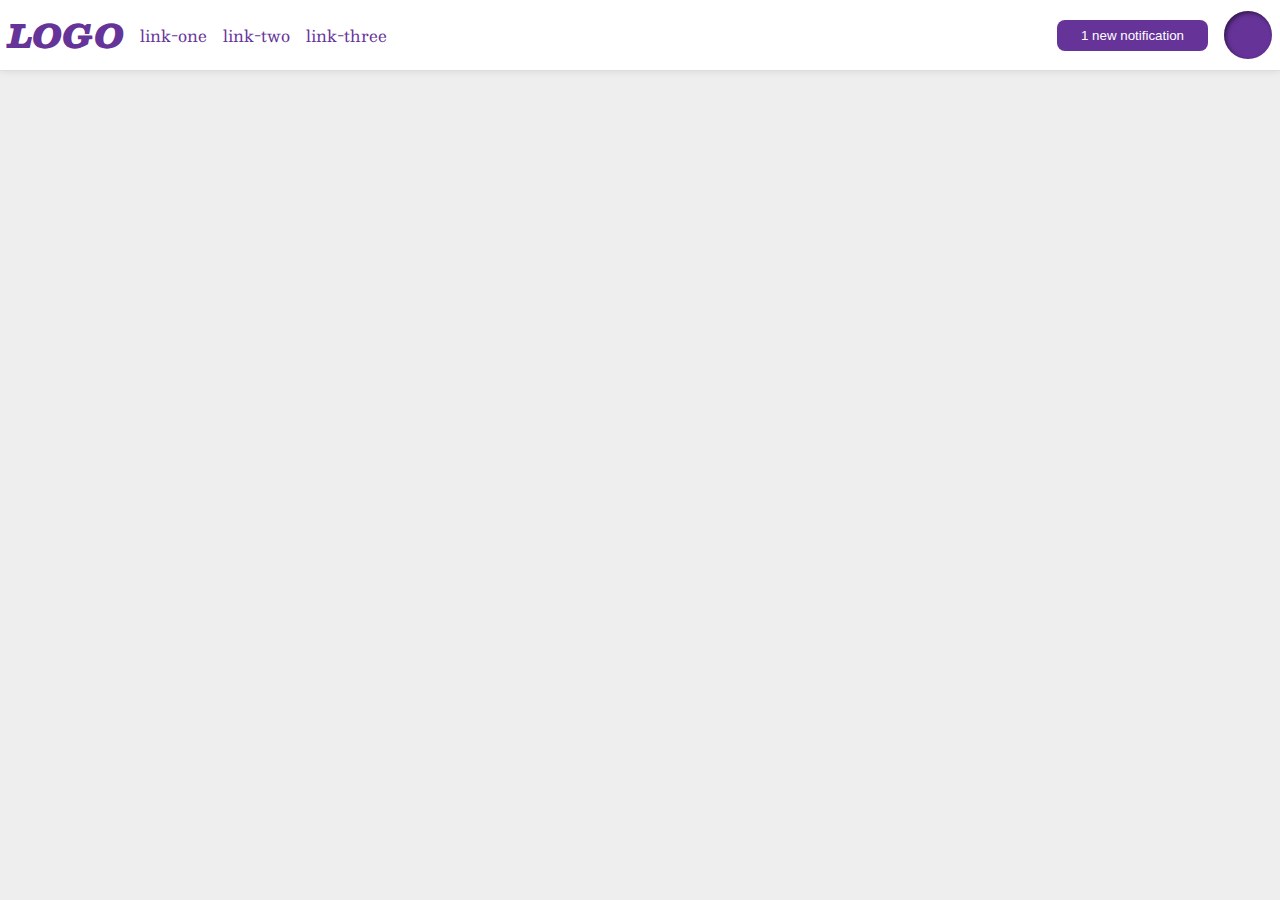
<file: foundations/flex/03-flex-header-2/index.html>
<!DOCTYPE html>
<html lang="en">
  <head>
    <meta charset="UTF-8">
    <meta http-equiv="X-UA-Compatible" content="IE=edge">
    <meta name="viewport" content="width=device-width, initial-scale=1.0">
    <title>Flex Header 2</title>
    <link rel="stylesheet" href="style.css">
  </head>
  <body>
    <div class="header">
      <div class="left-container">
      <div class="logo">
        LOGO
      </div>
      <ul class="links">
        <li><a href="https://google.com">link-one</a></li>
        <li><a href="https://google.com">link-two</a></li>
        <li><a href="https://google.com">link-three</a></li>
      </ul>
      </div>
      <div class="right-container">
      <button class="notifications">
        1 new notification
      </button>
      <div class="profile-image"></div>
      </div>
    </div>
  </body>
</html>
</file>
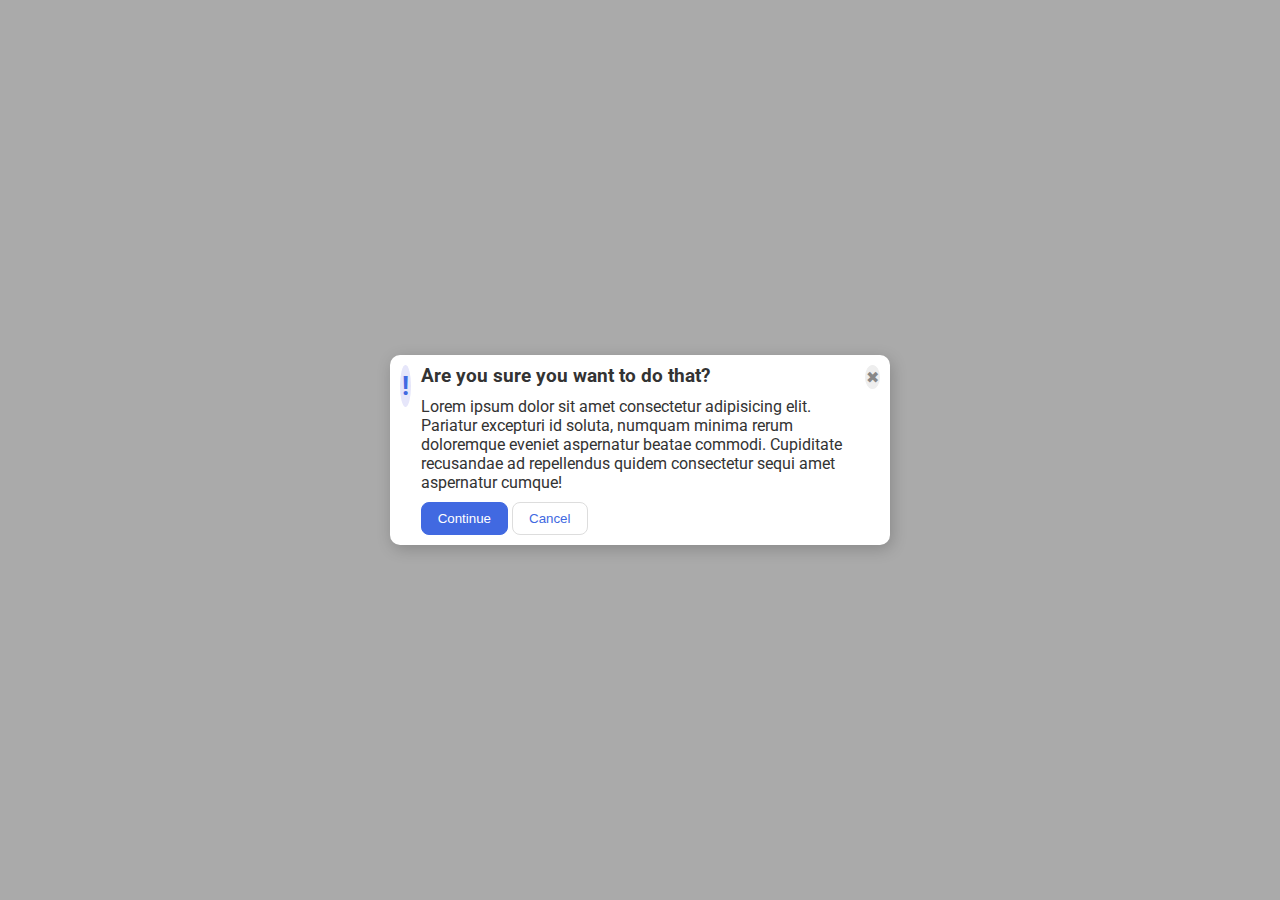
<file: foundations/flex/05-flex-modal/index.html>
<!DOCTYPE html>
<html lang="en">
  <head>
    <meta charset="UTF-8">
    <meta http-equiv="X-UA-Compatible" content="IE=edge">
    <meta name="viewport" content="width=device-width, initial-scale=1.0">
    <link rel="stylesheet" href="style.css">
    <title>Modal</title>
  </head>
  <body>
    <div class="modal">
      <div class="icon">!</div>
      <button class="close-button">✖</button>
      <div class="container">
      <div class="header"><h3>Are you sure you want to do that?</h3></div>
      <div class="text">Lorem ipsum dolor sit amet consectetur adipisicing elit. Pariatur excepturi id soluta, numquam minima rerum doloremque eveniet aspernatur beatae commodi. Cupiditate recusandae ad repellendus quidem consectetur sequi amet aspernatur cumque!</div>
      <button class="continue">Continue</button>
      <button class="cancel">Cancel</button>
      </div>
    </div>
  </body>
</html>
</file>
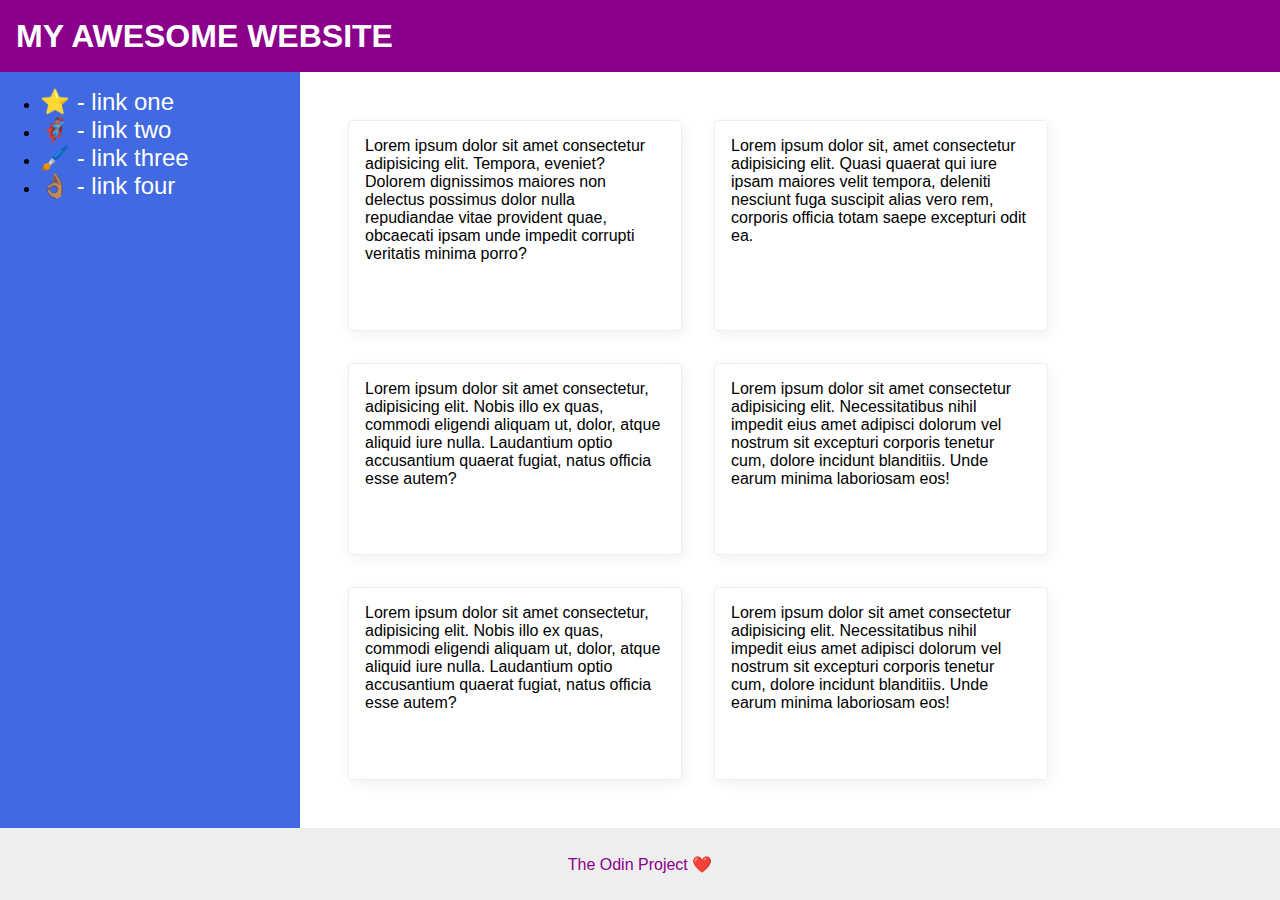
<file: foundations/flex/07-flex-layout-2/index.html>
<!DOCTYPE html>
<html lang="en">
  <head>
    <meta charset="UTF-8">
    <meta http-equiv="X-UA-Compatible" content="IE=edge">
    <meta name="viewport" content="width=device-width, initial-scale=1.0">
    <title>The Holy Grail</title>
    <link rel="stylesheet" href="style.css">
  </head>
  <body>
    <div class="header">
      MY AWESOME WEBSITE
    </div>
    <div class="container">
    <div class="sidebar">
      <ul>
        <li><a href="#">⭐ - link one</a></li>
        <li><a href="#">🦸🏽‍♂️ - link two</a></li>
        <li><a href="#">🖌️ - link three</a></li>
        <li><a href="#">👌🏽 - link four</a></li>
      </ul>
    </div>

    <div class="card-container">
    <div class="card">Lorem ipsum dolor sit amet consectetur adipisicing elit. Tempora, eveniet? Dolorem dignissimos maiores non delectus possimus dolor nulla repudiandae vitae provident quae, obcaecati ipsam unde impedit corrupti veritatis minima porro?</div>
    <div class="card">Lorem ipsum dolor sit, amet consectetur adipisicing elit. Quasi quaerat qui iure ipsam maiores velit tempora, deleniti nesciunt fuga suscipit alias vero rem, corporis officia totam saepe excepturi odit ea.</div>
    <div class="card">Lorem ipsum dolor sit amet consectetur, adipisicing elit. Nobis illo ex quas, commodi eligendi aliquam ut, dolor, atque aliquid iure nulla. Laudantium optio accusantium quaerat fugiat, natus officia esse autem?</div>
    <div class="card">Lorem ipsum dolor sit amet consectetur adipisicing elit. Necessitatibus nihil impedit eius amet adipisci dolorum vel nostrum sit excepturi corporis tenetur cum, dolore incidunt blanditiis. Unde earum minima laboriosam eos!</div>
    <div class="card">Lorem ipsum dolor sit amet consectetur, adipisicing elit. Nobis illo ex quas, commodi eligendi aliquam ut, dolor, atque aliquid iure nulla. Laudantium optio accusantium quaerat fugiat, natus officia esse autem?</div>
    <div class="card">Lorem ipsum dolor sit amet consectetur adipisicing elit. Necessitatibus nihil impedit eius amet adipisci dolorum vel nostrum sit excepturi corporis tenetur cum, dolore incidunt blanditiis. Unde earum minima laboriosam eos!</div>
    </div>
    </div>
    <div class="footer">
      The Odin Project ❤️
    </div>
  </body>
</html>
</file>
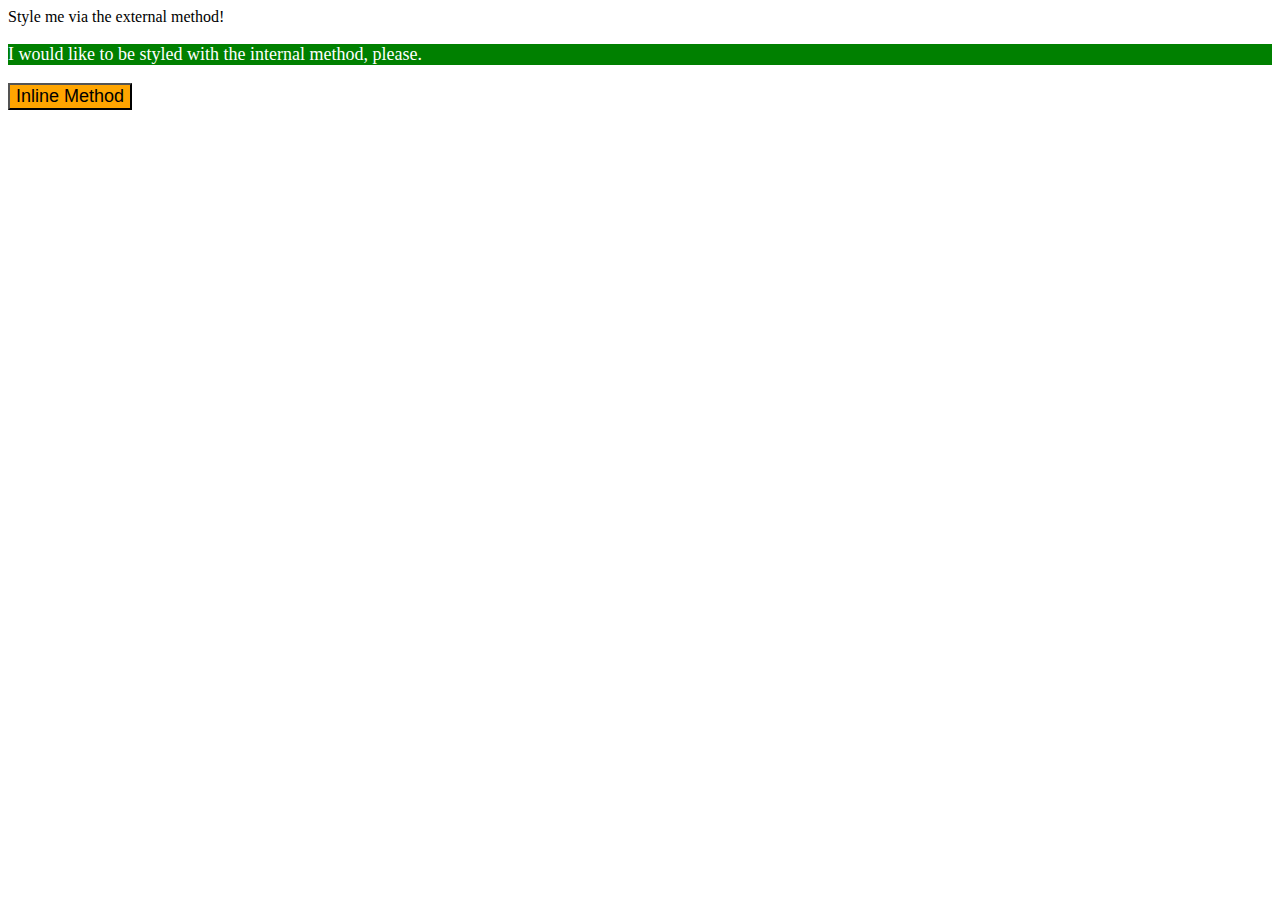
<file: foundations/intro-to-css/01-css-methods/index.html>
<!DOCTYPE html>
<html lang="en">

<head>
  <style>
    p {
      background-color: green;
      color: white;
      font-size: 18px;
    }
  </style>
  <meta charset="UTF-8">
  <meta http-equiv="X-UA-Compatible" content="IE=edge">
  <meta name="viewport" content="width=device-width, initial-scale=1.0">
  <title>Methods for Adding CSS</title>
</head>

<body>
  <div>Style me via the external method!</div>
  <p>I would like to be styled with the internal method, please.</p>
  <button style="background-color: orange; font-size: 18px;">Inline Method</button>
</body>

</html>
</file>
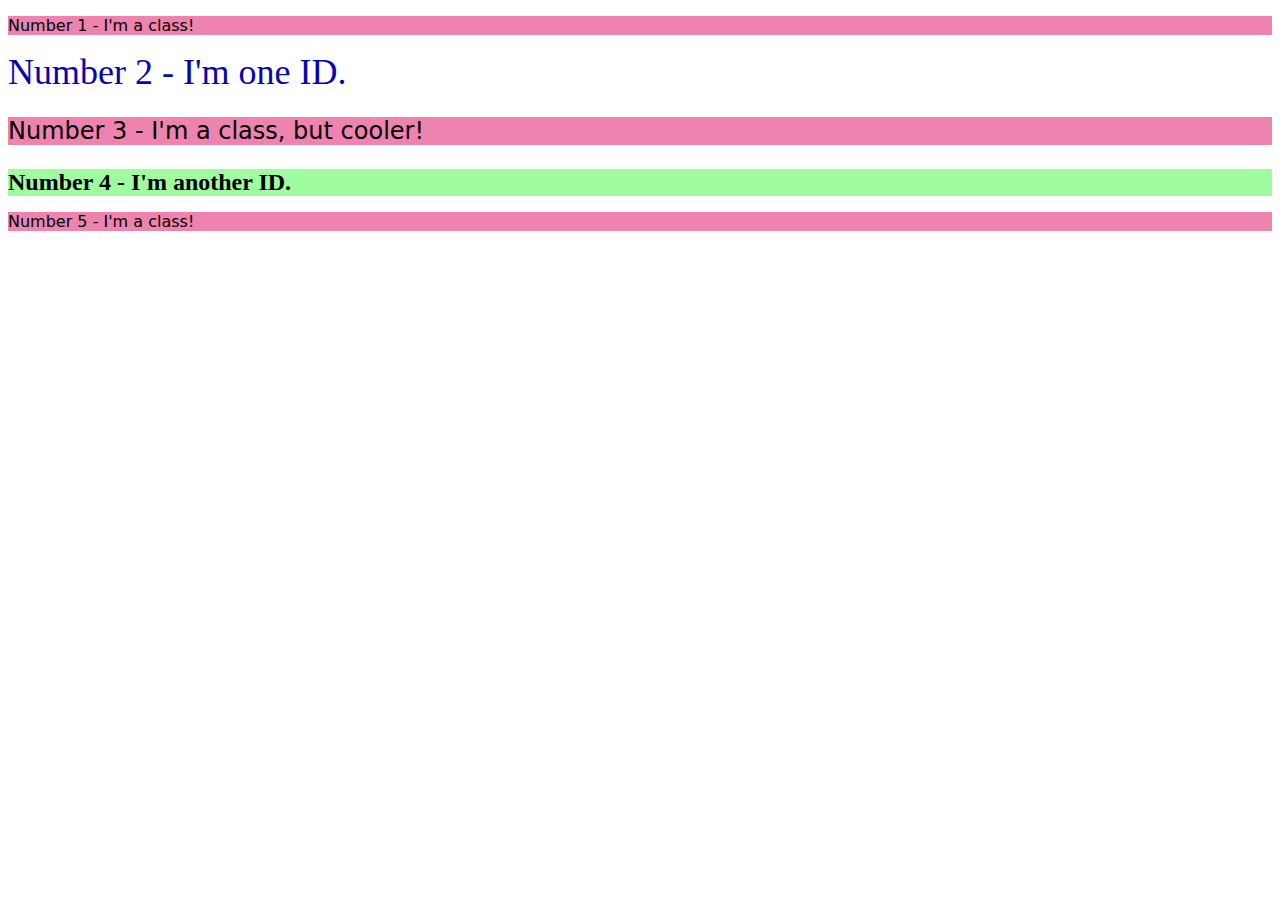
<file: foundations/intro-to-css/02-class-id-selectors/index.html>
<!DOCTYPE html>
<html lang="en">

<head>
  <meta charset="UTF-8">
  <meta http-equiv="X-UA-Compatible" content="IE=edge">
  <meta name="viewport" content="width=device-width, initial-scale=1.0">
  <title>Class and ID Selectors</title>
  <link rel="stylesheet" href="style.css">
</head>

<body>
  <p class="odd-element">Number 1 - I'm a class!</p>
  <div id="first">Number 2 - I'm one ID.</div>
  <p class="odd-element cool-element">Number 3 - I'm a class, but cooler!</p>
  <div id="second">Number 4 - I'm another ID.</div>
  <p class="odd-element">Number 5 - I'm a class!</p>
</body>

</html>
</file>
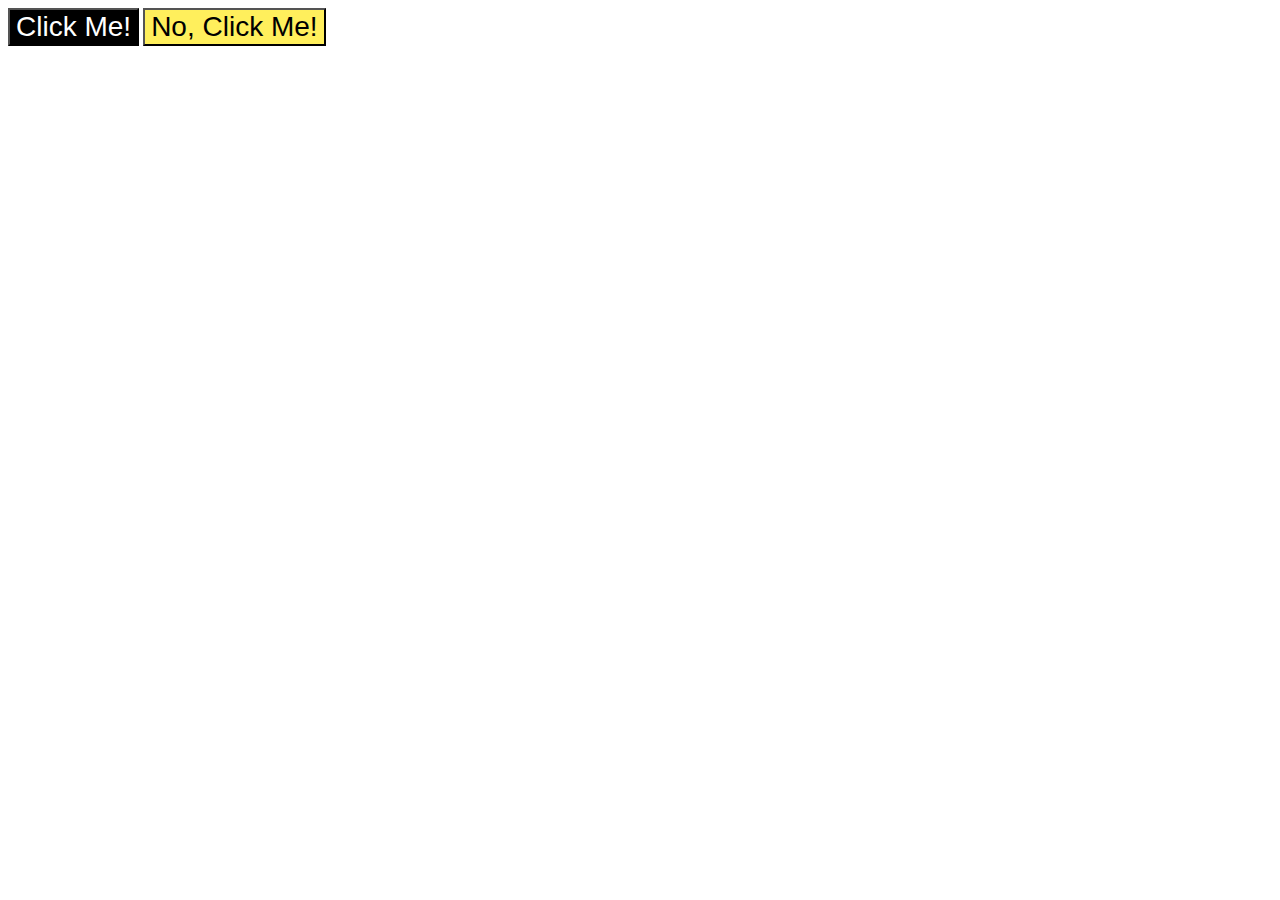
<file: foundations/intro-to-css/03-grouping-selectors/index.html>
<!DOCTYPE html>
<html lang="en">

<head>
  <meta charset="UTF-8">
  <meta http-equiv="X-UA-Compatible" content="IE=edge">
  <meta name="viewport" content="width=device-width, initial-scale=1.0">
  <title>Grouping Selectors</title>
  <link rel="stylesheet" href="style.css">
</head>

<body>
  <button class="first-button">Click Me!</button>
  <button class="second-button">No, Click Me!</button>
</body>

</html>
</file>
<file: foundations/flex/03-flex-header-2/style.css>
/* this is some magical font-importing.  
you'll learn about it later. */
@import url('https://fonts.googleapis.com/css2?family=Besley:ital,wght@0,400;1,900&display=swap');

body {
  margin: 0;
  background: #eee;
  font-family: Besley, serif;
}

.header {
  background: white;
  border-bottom: 1px solid #ddd;
  box-shadow: 0 0 8px rgba(0,0,0,.1);
  padding: 8px;
  display: flex;
  justify-content: space-between;
}

.left-container,
.right-container {
  display:flex;
  align-items: center;
  gap: 16px;
}

.profile-image {
  background: rebeccapurple;
  box-shadow: inset 2px 2px 4px rgba(0,0,0,.5);
  border-radius: 50%;
  width: 48px;
  height: 48px;
}

.logo {
  color: rebeccapurple;
  font-size: 32px;
  font-weight: 900;
  font-style: italic;
}

button {
  border: none;
  border-radius: 8px;
  background: rebeccapurple;
  color: white;
  padding: 8px 24px;
}

a {
  /* this removes the line under our links */
  text-decoration: none;
  color: rebeccapurple;
}

ul {
  margin: 0;
  padding: 0;
  list-style-type: none;
  display: flex;
  gap: 16px;
}
</file>
<file: foundations/flex/05-flex-modal/style.css>
@import url('https://fonts.googleapis.com/css2?family=Roboto:wght@400;700&display=swap');

html, body {
  height: 100%;
}

body {
  font-family: Roboto, sans-serif;
  margin: 0;
  background: #aaa;
  color: #333;
  /* I'll give you this one for free lol */
  display: flex;
  align-items: center;
  justify-content: center;
}

h3 {
  margin: 0;
}

.text {
  margin: 10px 0;
}

.modal {
  background: white;
  width: 480px;
  border-radius: 10px;
  box-shadow: 2px 4px 16px rgba(0,0,0,.2);
  padding: 10px;
  display: flex;
  justify-content: space-between;
}

.icon {
  color: royalblue;
  font-size: 26px;
  font-weight: 700;
  background: lavender;
  width: 42px;
  height: 42px;
  border-radius: 50%;
  display: flex;
  align-items: center;
  justify-content: center;
  margin-right: 10px;
}

.close-button {
  background: #eee;
  border-radius: 50%;
  color: #888;
  font-weight: 400;
  font-size: 16px;
  height: 24px;
  width: 24px;
  display: flex;
  align-items: center;
  justify-content: center;
  border: 1px solid #eee;
  padding: 0;
  order: 1;
}

button {
  cursor: pointer;
  padding: 8px 16px;
  border-radius: 8px;
}

button.continue {
  background: royalblue;
  border: 1px solid royalblue;
  color: white;
}

button.cancel {
  background: white;
  border: 1px solid #ddd;
  color: royalblue;
}
</file>
<file: foundations/flex/07-flex-layout-2/style.css>
body {
  font-family: -apple-system, BlinkMacSystemFont, 'Segoe UI', Roboto, Oxygen, Ubuntu, Cantarell, 'Open Sans', 'Helvetica Neue', sans-serif;
  margin: 0;
  min-height: 100vh;
  display: flex;
  flex-direction: column;
}

.header {
  height: 72px;
  background: darkmagenta;
  color: white;
  font-size: 32px;
  font-weight: 900;
  padding-left: 16px;
  display: flex;
  align-items: center;
}

.footer {
  height: 72px;
  background: #eee;
  color: darkmagenta;
  display: flex;
  align-items: center;
  justify-content: center;
  
}

.sidebar {
  width: 300px;
  background: royalblue;
  box-sizing: border-box;
  flex-shrink: 0;
}

.card {
  padding: 16px;
  border: 1px solid #eee;
  box-shadow: 2px 4px 16px rgba(0,0,0,.06);
  border-radius: 4px;
  width: 300px;
}

.container {
  flex: 1;
  display: flex;
}

.card-container {
  padding: 48px;
  display: flex;
  flex-wrap: wrap;
  gap: 32px;
}

a {
  font-size: 24px;
  color: white;
  text-decoration: none;
}
</file>
<file: foundations/intro-to-css/02-class-id-selectors/style.css>
/* Add CSS Styling */
.odd-element {
    background-color: #ee83af;
    font-family: Verdana, 'Dejavu Sans', sans-serif;
}

#first {
    color: rgb(5, 5, 177);
    font-size: 36px;
}

.cool-element {
    font-size: 24px;
}

#second {
    background-color: rgb(159, 253, 159);
    font-size: 24px;
    font-weight: bold;
}
</file>
<file: foundations/intro-to-css/03-grouping-selectors/style.css>
/* Add CSS Styling */
.first-button,
.second-button {
    font-size: 28px;
    font-family: Helvetica, 'Times New Roman', sans-serif;
}

.first-button {
    background-color: rgb(0, 0, 0);
    color: white;
}

.second-button {
    background-color: hsl(54, 100%, 68%);
}
</file>
